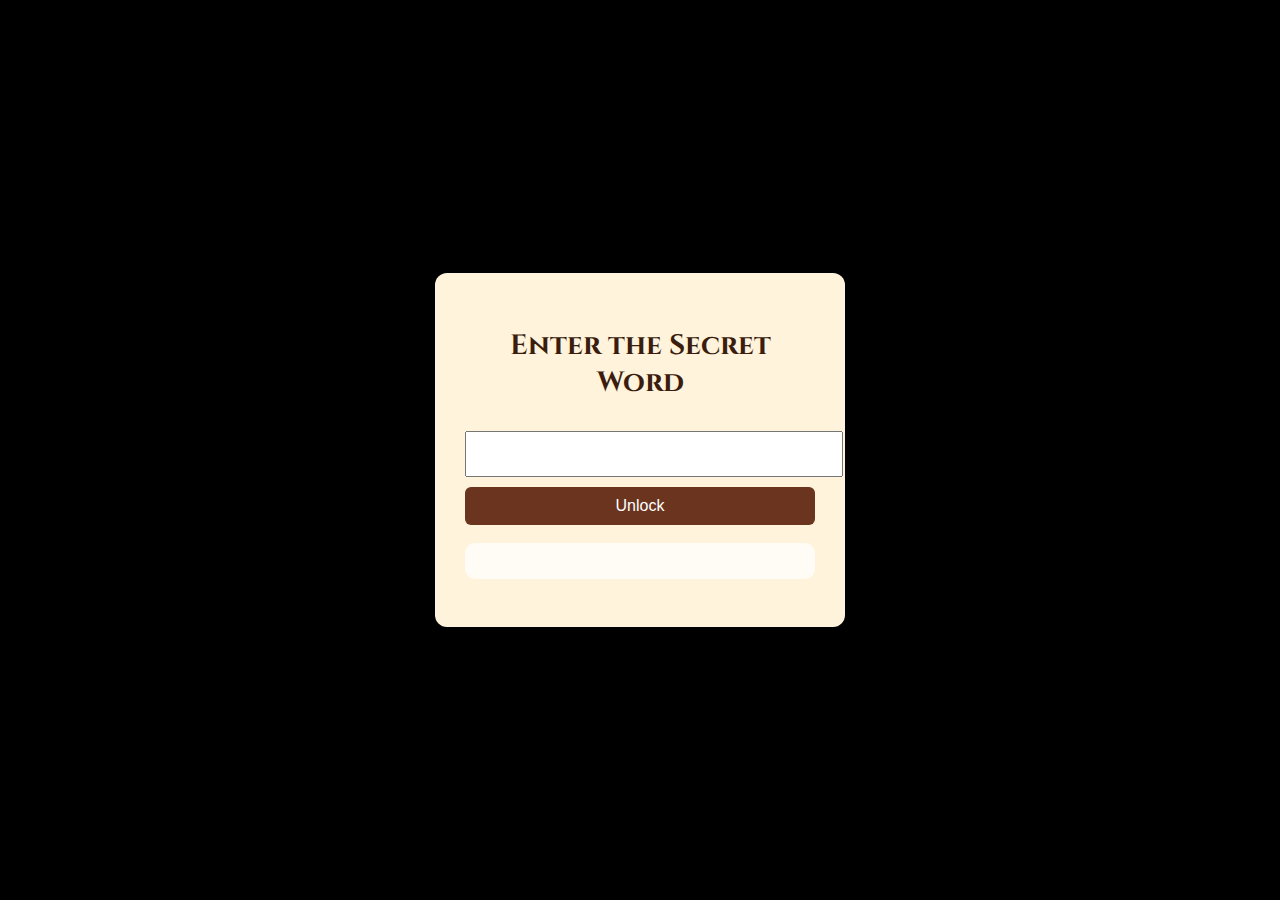
<file: index.html>
<!DOCTYPE html>
<html lang="en">
<head>

<meta charset="UTF-8">
<meta name="viewport" content="width=device-width, initial-scale=1.0">
<title>Mystic Manuscript</title>

<link href="https://fonts.googleapis.com/css2?family=Cinzel:wght@600&family=Merriweather:wght@400;700&display=swap" rel="stylesheet">

<link rel="stylesheet" href="style.css">

</head>
<body>

<!-- PASSWORD SCREEN -->
<div id="password-screen">
    <div class="lock-box">
        <h2>Enter the Secret Word</h2>
        <input type="password" id="password-input">
        <button id="unlock-btn">Unlock</button>
        <p id="error-msg"></p>
    </div>
</div>

<!-- BOOK AREA -->
<div id="book-area" class="hidden">

    <!-- CANDLE LIGHT EFFECT -->
    <div class="candle-glow"></div>

    <!-- COVER -->
    
    <div id="cover" class="page cover-page">
        <h1>The Book of My Heart</h1>
        <p>Ganpathi bappa morya!!</p>
    </div>

    <!-- CHAPTER PAGES -->
    <div class="page">
        <h2>Chapter I</h2>
        <p>Hey hi navya you would be thinking what crazy shit again he is doing, sorry for such things but you didn't leave me much options this thing I made I not prove my innocence or something but letting you know actually what happened and that it was not
        really in my control dear...i do accept my mistakes but I also want you to know I never pivoted the things that may hurt you or your family please dyan sey padna aur gaali maath dena mujhe 🙏🙏</p>
    </div>

    <div class="page">
        <h2>Chapter II</h2>
        <p>The ink flows brighter, revealing truths once hidden.</p>
    </div>

    <div class="page">
        <h2>Chapter III</h2>
        <p>Each page carries warmth like candlelight in darkness.</p>
    </div>

    <div class="page">
        <h2>Chapter IV</h2>
        <p>The manuscript grows deeper, richer, more alive.</p>
    </div>

    <div class="page">
        <h2>Chapter V</h2>
        <p>Emotion fills every corner of these sacred pages.</p>
    </div>

    <div class="page">
        <h2>Chapter VI</h2>
        <p>The final chapter is not an ending — but a beginning.</p>
    </div>

    <!-- CONTROLS -->
    <div class="controls">
        <button id="prev-btn">◀</button>
        <button id="next-btn">▶</button>
    </div>

</div>

<script src="script.js"></script>
</body>
</html>
</file>
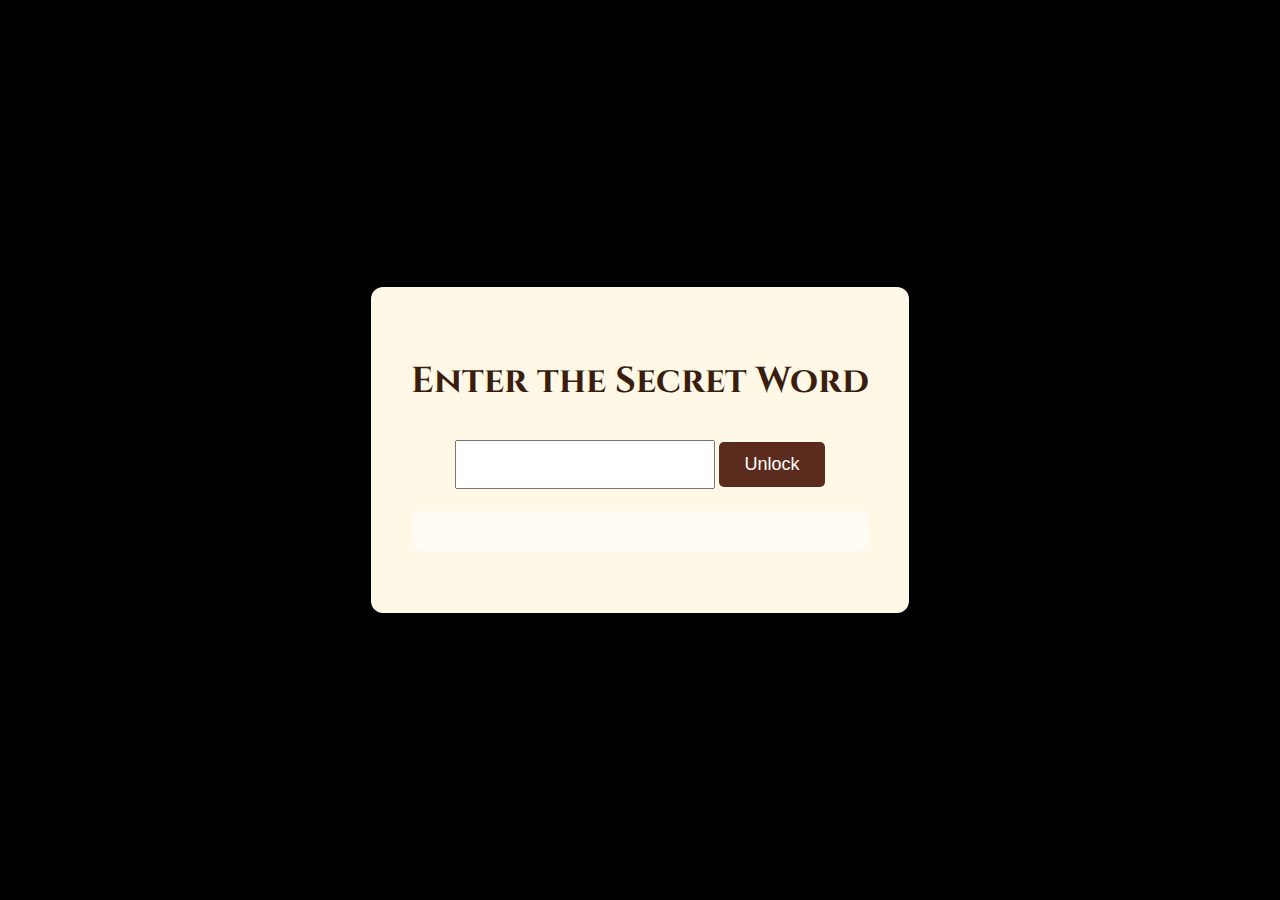
<file: mystic-book/index.html>
<!DOCTYPE html>
<html lang="en">
<head>

<meta charset="UTF-8">
<meta name="viewport" content="width=device-width, initial-scale=1.0">
<title>Mystic Manuscript</title>

<link href="https://fonts.googleapis.com/css2?family=Cinzel:wght@600&family=Merriweather:wght@400;700&display=swap" rel="stylesheet">

<link rel="stylesheet" href="style.css">

</head>
<body>

<!-- PASSWORD SCREEN -->
<div id="password-screen">
    <div class="lock-box">
        <h2>Enter the Secret Word</h2>
        <input type="password" id="password-input">
        <button id="unlock-btn">Unlock</button>
        <p id="error-msg"></p>
    </div>
</div>

<!-- BOOK AREA -->
<div id="book-area" class="hidden">

    <!-- CANDLE LIGHT EFFECT -->
    <div class="candle-glow"></div>

    <!-- COVER -->
    <div id="cover" class="page cover-page">
        <h1>The Book of My Heart</h1>
        <p>Ganpathi bappa morya!!</p>
    </div>

    <!-- CHAPTER PAGES -->
    <div class="page">
        <h2>Chapter I</h2>
        <p>Your story begins in silence, where memories whisper softly...</p>
    </div>

    <div class="page">
        <h2>Chapter II</h2>
        <p>The ink flows brighter, revealing truths once hidden.</p>
    </div>

    <div class="page">
        <h2>Chapter III</h2>
        <p>Each page carries warmth like candlelight in darkness.</p>
    </div>

    <div class="page">
        <h2>Chapter IV</h2>
        <p>The manuscript grows deeper, richer, more alive.</p>
    </div>

    <div class="page">
        <h2>Chapter V</h2>
        <p>Emotion fills every corner of these sacred pages.</p>
    </div>

    <div class="page">
        <h2>Chapter VI</h2>
        <p>The final chapter is not an ending — but a beginning.</p>
    </div>

    <!-- CONTROLS -->
    <div class="controls">
        <button id="prev-btn">◀</button>
        <button id="next-btn">▶</button>
    </div>

</div>

<script src="script.js"></script>
</body>
</html>
</file>
<file: style.css>
body{
margin:0;
background:#140b07;
font-family:'Merriweather', serif;
display:flex;
justify-content:center;
align-items:center;
min-height:100vh;
overflow-x:hidden;
}

/* PASSWORD */
#password-screen{
position:fixed;
width:100%;
height:100%;
display:flex;
justify-content:center;
align-items:center;
background:black;
z-index:100;
}

.lock-box{
background:#fff3dc;
padding:30px;
border-radius:12px;
text-align:center;
box-shadow:0 0 30px rgba(0,0,0,0.8);
width:90%;
max-width:350px;
}

input,button{
padding:12px;
font-size:16px;
margin-top:10px;
width:100%;
}

/* BOOK AREA */
#book-area{
position:relative;
width:min(92vw, 500px);
height:85vh;
}

/* HIDDEN */
.hidden{
display:none;
}

/* CANDLE GLOW */
.candle-glow{
position:absolute;
top:50%;
left:50%;
width:140%;
height:140%;
background:
radial-gradient(circle,
rgba(255,200,120,0.35) 0%,
rgba(255,150,80,0.15) 20%,
rgba(0,0,0,0.95) 70%);
transform:translate(-50%,-50%);
z-index:0;
pointer-events:none;
animation:flicker 2.5s infinite alternate;
}

@keyframes flicker{
0%{opacity:0.85;}
100%{opacity:1;}
}

/* PAGE */
.page{
position:absolute;
width:100%;
height:100%;
background:url("images/paper-light.png");
background-size:cover;
background-position:center;
padding:30px;
padding-bottom:90px; /* space for buttons */
box-sizing:border-box;
box-shadow:
0 0 60px rgba(0,0,0,0.9),
inset 0 0 40px rgba(0,0,0,0.4);
display:none;
z-index:1;
border-radius:12px;
overflow-y:auto;
}

/* COVER PAGE */
.cover-page{
background-image:url("images/cover.png");
background-size:contain;
background-position:center;
background-repeat:no-repeat;
background-color:#1a0f0a;
color:gold;
display:flex;
flex-direction:column;
justify-content:center;
align-items:center;
text-align:center;
cursor:pointer;
}

/* TEXT */
h2{
font-family:'Cinzel', serif;
font-size:28px;
color:#3b1d0e;
margin-bottom:20px;
text-align:center;
}

p{
font-size:18px;
color:#2c1a0f;
line-height:1.8;
background:rgba(255,255,255,0.75);
padding:18px;
border-radius:10px;
word-wrap:break-word;
}

/* BUTTONS */
.controls{
position:absolute;
bottom:15px;
left:0;
width:100%;
display:flex;
justify-content:space-between;
padding:0 20px;
box-sizing:border-box;
z-index:5;
}

button{
background:#6b341f;
color:white;
border:none;
padding:10px 20px;
font-size:16px;
cursor:pointer;
border-radius:6px;
}

/* SLIDE */
.slide-in{
animation:slideIn 0.4s ease;
}

@keyframes slideIn{
from{
transform:translateX(40px);
opacity:0;
}
to{
transform:translateX(0);
opacity:1;
}
}

/* MOBILE */
@media(max-width:600px){

#book-area{
width:95vw;
height:90vh;
}

p{
font-size:16px;
}

}
</file>
<file: mystic-book/style.css>
body{
margin:0;
background:#1a0f0a;
font-family:'Merriweather', serif;
display:flex;
justify-content:center;
align-items:center;
height:100vh;
overflow:hidden;
}

/* PASSWORD */
#password-screen{
position:absolute;
width:100%;
height:100%;
display:flex;
justify-content:center;
align-items:center;
background:black;
}

.lock-box{
background:#fff8e7;
padding:40px;
border-radius:12px;
text-align:center;
box-shadow:0 0 25px black;
}

input,button{
padding:12px;
font-size:18px;
margin-top:10px;
}

/* BOOK AREA */
#book-area{
position:relative;
width:90vw;
max-width:700px;
height:85vh;
max-height:750px;
}

.hidden{ display:none; }

/* CANDLE GLOW */
.candle-glow{
position:absolute;
top:50%;
left:50%;
width:800px;
height:800px;
background:radial-gradient(circle, rgba(255,200,120,0.35) 0%, rgba(0,0,0,0.9) 70%);
transform:translate(-50%,-50%);
z-index:0;
pointer-events:none;
animation:flicker 2s infinite alternate;
}

@keyframes flicker{
0%{opacity:0.9;}
100%{opacity:1;}
}

/* PAGE */
.page{
position:absolute;
width:100%;
height:100%;
background:url("images/paper-light.png");
background-size:cover;
padding:60px;
box-sizing:border-box;
box-shadow:0 0 50px black;
display:none;
z-index:1;
border-radius:8px;
}

/* COVER */
.cover-page{
background:url("images/cover.png");
background-size:cover;
color:gold;
display:flex;
flex-direction:column;
justify-content:center;
align-items:center;
text-align:center;
cursor:pointer;
}

/* TEXT STYLING */
h2{
font-family:'Cinzel', serif;
font-size:36px;
color:#3b1d0e;
margin-bottom:25px;
}

p{
font-size:22px;
color:#2c1a0f;
line-height:1.8;
background:rgba(255,255,255,0.6);
padding:20px;
border-radius:8px;
}

/* CONTROLS */
.controls{
position:absolute;
bottom:-60px;
width:100%;
display:flex;
justify-content:space-between;
}

button{
background:#5b2c1d;
color:white;
border:none;
padding:12px 25px;
font-size:18px;
cursor:pointer;
border-radius:5px;
}

/* SLIDE ANIMATION */
.slide-in{
animation:slideIn 0.6s ease forwards;
}

@keyframes slideIn{
from{
transform:translateX(100%);
opacity:0;
}
to{
transform:translateX(0);
opacity:1;
}
}

/* MOBILE */
@media(max-width:768px){
.page{
padding:30px;
}
p{
font-size:18px;
}
}
</file>
